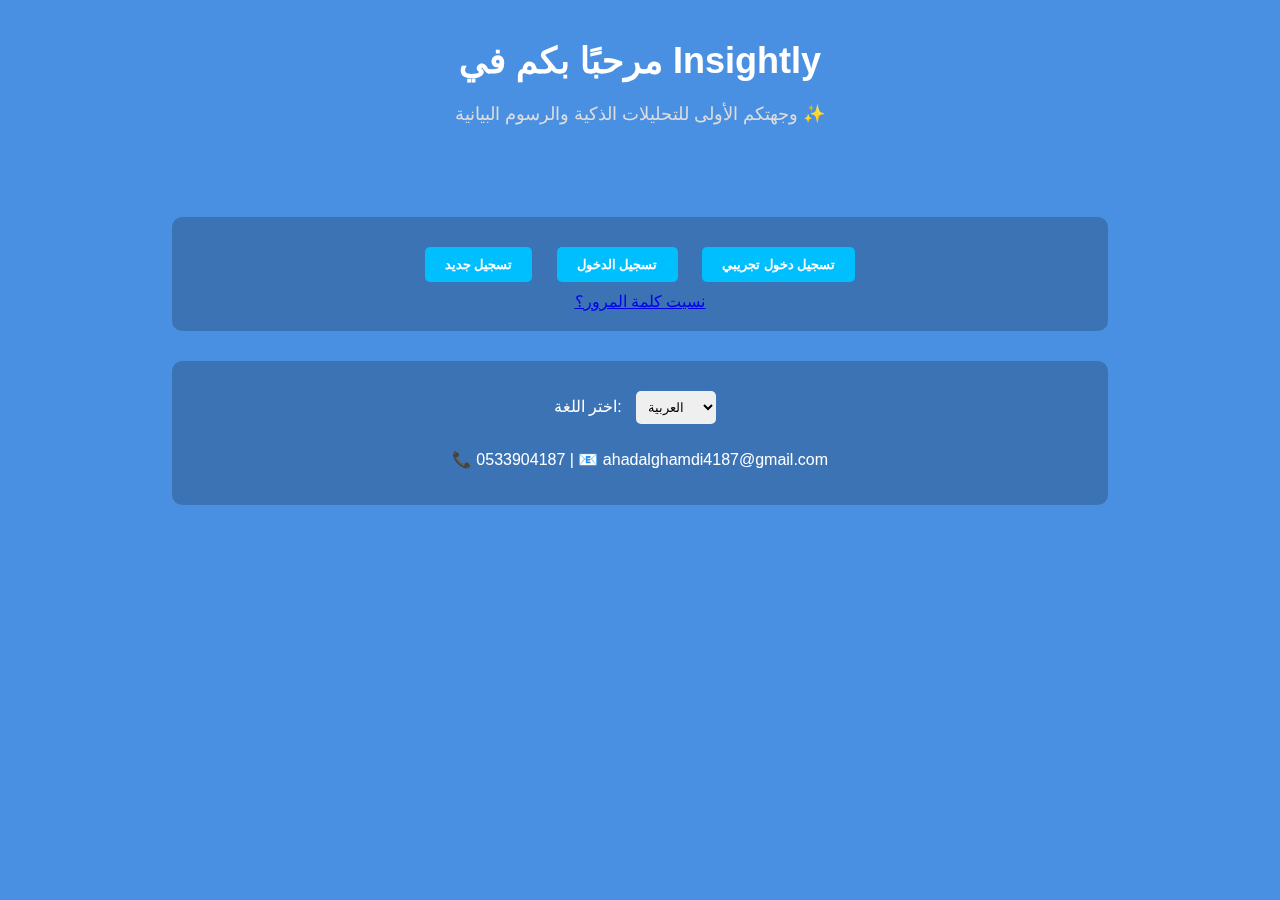
<file: index.html>
<!DOCTYPE html>
<html lang="ar">
<head>
  <meta charset="UTF-8">
  <meta name="viewport" content="width=device-width, initial-scale=1.0">
  <title>Insightly - الترحيب</title>
  <link rel="stylesheet" href="style.css">
</head>
<body>
  <div class="background-blue"></div>

  <header>
    <h1>مرحبًا بكم في Insightly</h1>
    <p>وجهتكم الأولى للتحليلات الذكية والرسوم البيانية ✨</p>
  </header>

  <section class="login-section">
    <button onclick="alert('تسجيل جديد')">تسجيل جديد</button>
    <button onclick="alert('تسجيل الدخول')">تسجيل الدخول</button>
    <button onclick="demoLogin()">تسجيل دخول تجريبي</button>
    <br>
    <a href="#">نسيت كلمة المرور؟</a>
  </section>

  <section class="language-contact">
    <label for="language">اختر اللغة:</label>
    <select id="language" onchange="toggleLanguage()">
      <option value="ar">العربية</option>
      <option value="en">English</option>
    </select>
    <p>📞 0533904187 | 📧 ahadalghamdi4187@gmail.com</p>
  </section>

  <script src="script.js"></script>
</body>
</html>
</file>
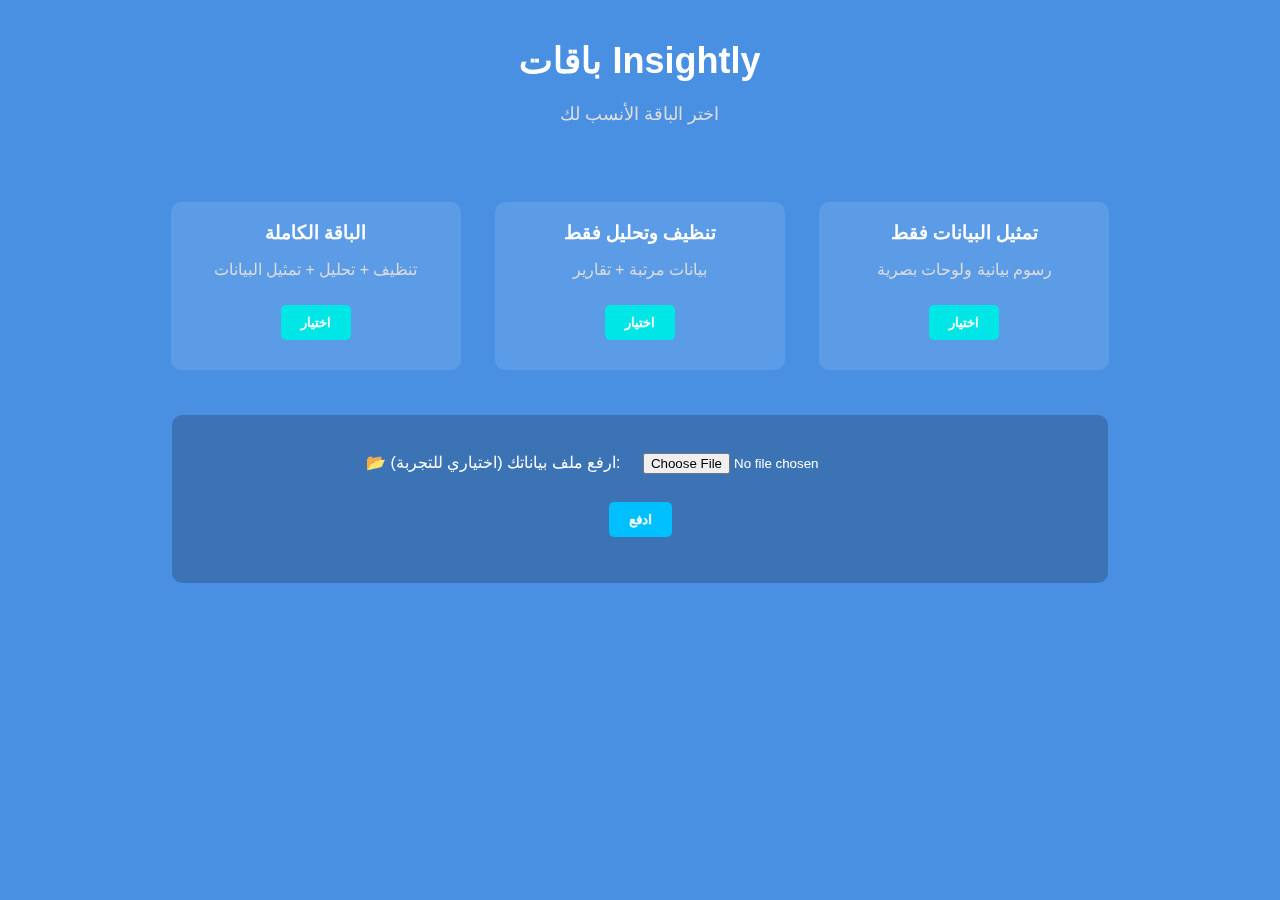
<file: packages.html>
<!DOCTYPE html>
<html lang="ar">
<head>
  <meta charset="UTF-8">
  <meta name="viewport" content="width=device-width, initial-scale=1.0">
  <title>Insightly - الباقات</title>
  <link rel="stylesheet" href="style.css">
</head>
<body>
  <div class="background-blue"></div>

  <header>
    <h1>باقات Insightly</h1>
    <p>اختر الباقة الأنسب لك</p>
  </header>

  <section class="packages">
    <div class="package">
      <h3>الباقة الكاملة</h3>
      <p>تنظيف + تحليل + تمثيل البيانات</p>
      <button onclick="selectPackage('الباقة الكاملة')">اختيار</button>
    </div>
    <div class="package">
      <h3>تنظيف وتحليل فقط</h3>
      <p>بيانات مرتبة + تقارير</p>
      <button onclick="selectPackage('تنظيف وتحليل فقط')">اختيار</button>
    </div>
    <div class="package">
      <h3>تمثيل البيانات فقط</h3>
      <p>رسوم بيانية ولوحات بصرية</p>
      <button onclick="selectPackage('تمثيل البيانات فقط')">اختيار</button>
    </div>
  </section>

  <section class="form-section">
    <label for="file">📂 ارفع ملف بياناتك (اختياري للتجربة):</label>
    <input type="file" id="file">
    <br>
    <button onclick="pay()">ادفع</button>
    <p id="paymentStatus"></p>
  </section>

  <script src="script.js"></script>
</body>
</html>
</file>
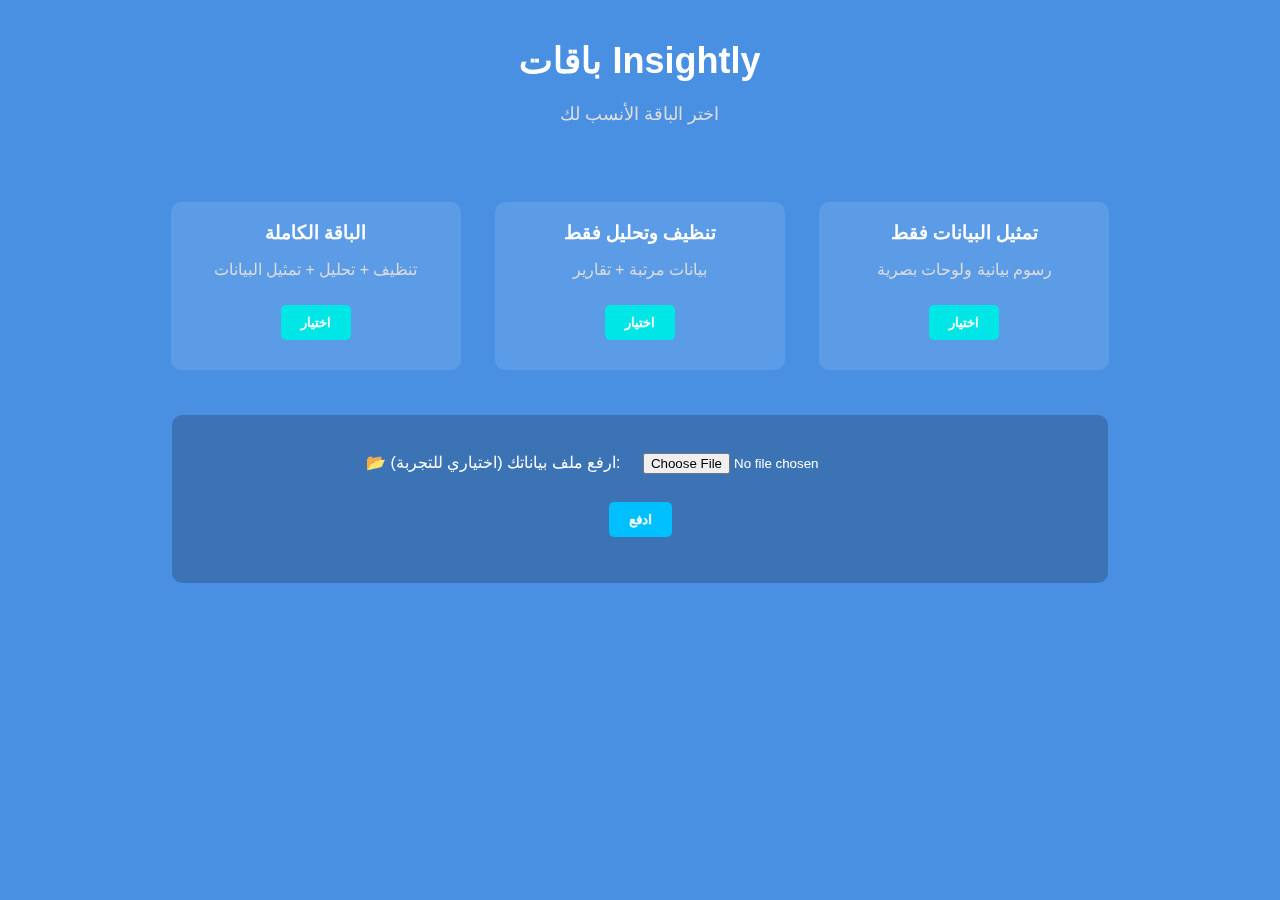
<file: Insightly-demo/Insightly-demo/packages.html>
<!DOCTYPE html>
<html lang="ar">
<head>
  <meta charset="UTF-8">
  <meta name="viewport" content="width=device-width, initial-scale=1.0">
  <title>Insightly - الباقات</title>
  <link rel="stylesheet" href="style.css">
</head>
<body>
  <div class="background-blue"></div>

  <header>
    <h1>باقات Insightly</h1>
    <p>اختر الباقة الأنسب لك</p>
  </header>

  <section class="packages">
    <div class="package">
      <h3>الباقة الكاملة</h3>
      <p>تنظيف + تحليل + تمثيل البيانات</p>
      <button onclick="selectPackage('الباقة الكاملة')">اختيار</button>
    </div>
    <div class="package">
      <h3>تنظيف وتحليل فقط</h3>
      <p>بيانات مرتبة + تقارير</p>
      <button onclick="selectPackage('تنظيف وتحليل فقط')">اختيار</button>
    </div>
    <div class="package">
      <h3>تمثيل البيانات فقط</h3>
      <p>رسوم بيانية ولوحات بصرية</p>
      <button onclick="selectPackage('تمثيل البيانات فقط')">اختيار</button>
    </div>
  </section>

  <section class="form-section">
    <label for="file">📂 ارفع ملف بياناتك (اختياري للتجربة):</label>
    <input type="file" id="file">
    <br>
    <button onclick="pay()">ادفع</button>
    <p id="paymentStatus"></p>
  </section>

  <script src="script.js"></script>
</body>
</html>
</file>
<file: style.css>
body {
  margin: 0;
  font-family: "Tahoma", sans-serif;
  color: white;
  text-align: center;
}

/* خلفية بسيطة أزرق متوسط */
.background-blue {
  position: fixed;
  top: 0;
  left: 0;
  width: 100%;
  height: 100%;
  background-color: #4a90e2; /* أزرق متوسط */
  z-index: -1;
}

header {
  padding: 40px;
}

header h1 {
  margin: 0;
  font-size: 36px;
  color: #fff;
}

header p {
  font-size: 18px;
  color: #ddd;
  line-height: 1.6;
}

.login-section, .language-contact, .form-section {
  margin: 30px auto;
  padding: 20px;
  width: 70%;
  background: rgba(0,0,0,0.2);
  border-radius: 10px;
}

button {
  padding: 10px 20px;
  margin: 10px;
  border: none;
  border-radius: 5px;
  background-color: #00bfff;
  color: white;
  font-weight: bold;
  cursor: pointer;
}

button:hover {
  background-color: #009acd;
}

select, input {
  padding: 8px;
  margin: 10px;
  border-radius: 5px;
  border: none;
}

.package {
  background: rgba(255, 255, 255, 0.1);
  padding: 20px;
  margin: 15px;
  border-radius: 10px;
  display: inline-block;
  width: 250px;
}

.package h3 {
  margin: 0 0 10px 0;
  color: #fff;
}

.package p {
  color: #ddd;
}

.package button {
  background-color: #00e6e6;
}

.package button:hover {
  background-color: #00b3b3;
}

#paymentStatus {
  color: #0f0;
  font-weight: bold;
  margin-top: 10px;
}
</file>
<file: Insightly-demo/Insightly-demo/style.css>
body {
  margin: 0;
  font-family: "Tahoma", sans-serif;
  color: white;
  text-align: center;
}

/* خلفية بسيطة أزرق متوسط */
.background-blue {
  position: fixed;
  top: 0;
  left: 0;
  width: 100%;
  height: 100%;
  background-color: #4a90e2; /* أزرق متوسط */
  z-index: -1;
}

header {
  padding: 40px;
}

header h1 {
  margin: 0;
  font-size: 36px;
  color: #fff;
}

header p {
  font-size: 18px;
  color: #ddd;
  line-height: 1.6;
}

.login-section, .language-contact, .form-section {
  margin: 30px auto;
  padding: 20px;
  width: 70%;
  background: rgba(0,0,0,0.2);
  border-radius: 10px;
}

button {
  padding: 10px 20px;
  margin: 10px;
  border: none;
  border-radius: 5px;
  background-color: #00bfff;
  color: white;
  font-weight: bold;
  cursor: pointer;
}

button:hover {
  background-color: #009acd;
}

select, input {
  padding: 8px;
  margin: 10px;
  border-radius: 5px;
  border: none;
}

.package {
  background: rgba(255, 255, 255, 0.1);
  padding: 20px;
  margin: 15px;
  border-radius: 10px;
  display: inline-block;
  width: 250px;
}

.package h3 {
  margin: 0 0 10px 0;
  color: #fff;
}

.package p {
  color: #ddd;
}

.package button {
  background-color: #00e6e6;
}

.package button:hover {
  background-color: #00b3b3;
}

#paymentStatus {
  color: #0f0;
  font-weight: bold;
  margin-top: 10px;
}
</file>
